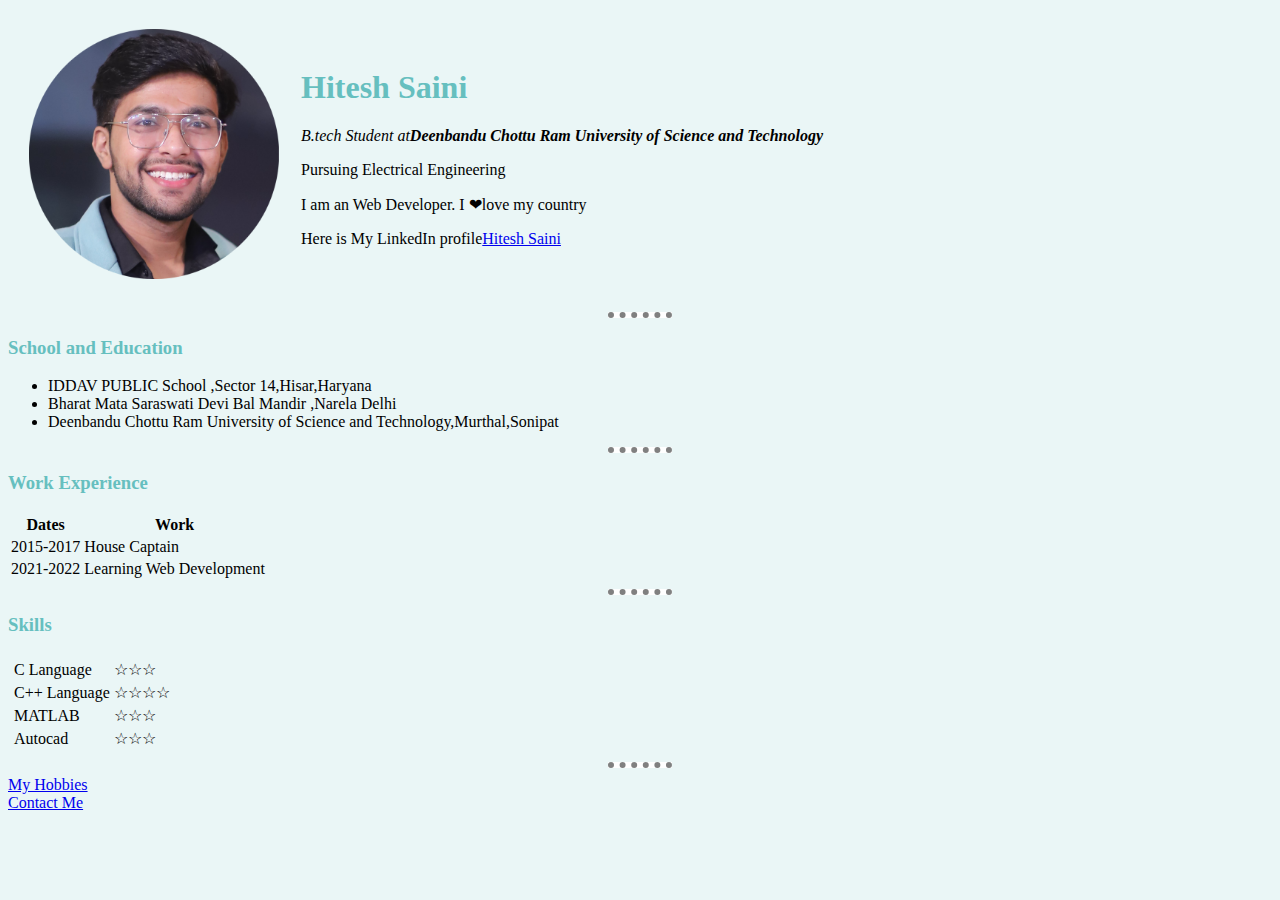
<file: index.html>
<!DOCTYPE html>
<html lang="en">
<head>
    <meta charset="UTF-8">
    <meta http-equiv="X-UA-Compatible" content="IE=edge">
    <meta name="viewport" content="width=, initial-scale=1.0">
    <title>HITESH PERSONAL SITE</title>
    <link rel="stylesheet" href="style.css">

</head>
<body >
  <table cellspacing="20">
      <tr>
          <td> <img src="IMG_0457-modified.png"></td>
          <td><h1>Hitesh Saini</h1> 
            <p><em>B.tech Student at<strong>Deenbandu Chottu Ram University of Science and Technology</strong></em></p>
            <p>Pursuing Electrical Engineering</p>
            <p>I am an Web Developer. I ❤love my country</p>
            <p>Here is My LinkedIn profile<a href="https://in.linkedin.com/in/hitesh-saini-495630214">Hitesh Saini</a></p></td>
      </tr>
  </table>
 
  
  <hr> 
  <h3>School and Education</h3>
 <ul>
    <li>IDDAV PUBLIC School ,Sector 14,Hisar,Haryana</li>
    <li>Bharat Mata Saraswati Devi Bal Mandir ,Narela Delhi</li>
    <li>Deenbandu Chottu Ram University of Science and Technology,Murthal,Sonipat</li>

 </ul>
 <hr>
 <h3>Work Experience</h3>  
 <table>
    <thead>
        <tr>
            <th>Dates</th>
            <th>Work</th>
        </tr>
    </thead>
    <tbody>
        <tr>
            <td>2015-2017</td>
            <td>  House Captain</td>
        </tr>
          <tr>
              <td>2021-2022</td>
              <td>Learning Web Development</td>
        
        </tr>
    </tbody>
 </table>
 <hr>
 <h3>Skills</h3>
 <table>
     <tr>
         <td>
            <table >
                <tr>
                    <td>C Language</td>
                    <td>☆☆☆</td>
                    
                </tr>
                <tr>
                    <td>C++ Language</td>
                    <td>☆☆☆☆</td>
                   
                </tr>
                <tr>
                    <td>MATLAB</td>
                    <td>☆☆☆</td> 
                    
                </tr>
                <tr>
                    <td>Autocad</td>
                    <td>☆☆☆</td>
                </tr>
            </table>
         </td>
     </tr>
 </table>
 
 <hr>
 <a href="hobies.html">My Hobbies</a>
 
 <br>
 <a href="contact.html">Contact Me</a>
 
</body>
</html>
</file>
<file: style.css>
body {
    background-color:#EAF6F6;
    
}
h1{
    color: #66BFBF;
}
h3{
    color:#66BFBF
}
hr{
   background-color: white; 
   border-style:none;
   border-top-style: dotted;
   border-color: grey;
   border-width: 6px;
   width: 5%;

}
img{
    height: 250px;
}
</file>
